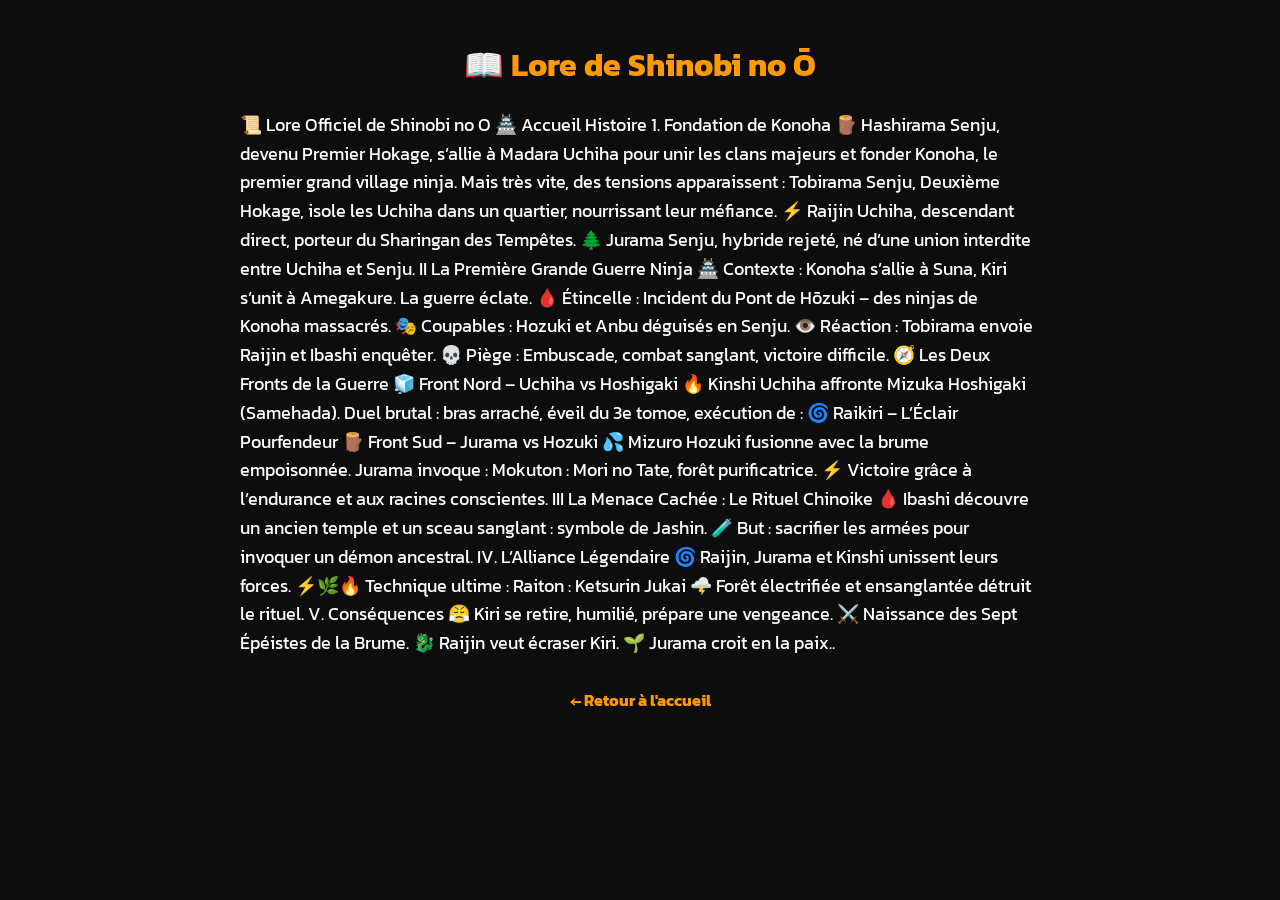
<file: Lore.html>
<!DOCTYPE html>
<html lang="fr">
<head>
  <meta charset="UTF-8">
  <title>Lore - Shinobi no Ō</title>
  <link href="https://fonts.googleapis.com/css2?family=Kanit:wght@600&display=swap" rel="stylesheet">
  <style>
    body {
      background-color: #0d0d0d;
      color: white;
      font-family: 'Kanit', sans-serif;
      margin: 0;
      padding: 20px;
    }

    h1 {
      text-align: center;
      color: #ff9900;
    }

    p {
      max-width: 800px;
      margin: 20px auto;
      font-size: 18px;
      line-height: 1.6;
    }

    a {
      display: block;
      text-align: center;
      margin-top: 30px;
      color: #ff9900;
      text-decoration: none;
      font-weight: bold;
    }

    a:hover {
      text-decoration: underline;
    }
  </style>
</head>
<body>

  <h1>📖 Lore de Shinobi no Ō</h1>

  <p>
    📜 Lore Officiel de Shinobi no O 🏯
    Accueil Histoire
    
    
    
    1. Fondation de Konoha
    🪵 Hashirama Senju, devenu Premier Hokage, s’allie à Madara Uchiha pour unir les clans majeurs et fonder Konoha, le premier grand village ninja. Mais très vite, des tensions apparaissent : Tobirama Senju, Deuxième Hokage, isole les Uchiha dans un quartier, nourrissant leur méfiance.
    
    
    
    ⚡ Raijin Uchiha, descendant direct, porteur du Sharingan des Tempêtes.
    🌲 Jurama Senju, hybride rejeté, né d’une union interdite entre Uchiha et Senju.
    
   
    
    II La Première Grande Guerre Ninja
    🏯 Contexte : Konoha s’allie à Suna, Kiri s’unit à Amegakure. La guerre éclate.
    🩸 Étincelle : Incident du Pont de Hōzuki – des ninjas de Konoha massacrés.
    🎭 Coupables : Hozuki et Anbu déguisés en Senju.
    👁️ Réaction : Tobirama envoie Raijin et Ibashi enquêter.
    💀 Piège : Embuscade, combat sanglant, victoire difficile.
    
    
    
    🧭 Les Deux Fronts de la Guerre
    🧊 Front Nord – Uchiha vs Hoshigaki
    🔥 Kinshi Uchiha affronte Mizuka Hoshigaki (Samehada).
    Duel brutal : bras arraché, éveil du 3e tomoe, exécution de :
    🌀 Raikiri – L’Éclair Pourfendeur
    
    
    
    🪵 Front Sud – Jurama vs Hozuki
    💦 Mizuro Hozuki fusionne avec la brume empoisonnée.
    Jurama invoque : Mokuton : Mori no Tate, forêt purificatrice.
    ⚡ Victoire grâce à l’endurance et aux racines conscientes.
    
    
    
    III La Menace Cachée : Le Rituel Chinoike
    🩸 Ibashi découvre un ancien temple et un sceau sanglant : symbole de Jashin.
    🧪 But : sacrifier les armées pour invoquer un démon ancestral.
    
    
    IV. L’Alliance Légendaire
    🌀 Raijin, Jurama et Kinshi unissent leurs forces.
    ⚡🌿🔥 Technique ultime : Raiton : Ketsurin Jukai
    🌩️ Forêt électrifiée et ensanglantée détruit le rituel.
    
    
    
    V. Conséquences
    😤 Kiri se retire, humilié, prépare une vengeance.
    ⚔️ Naissance des Sept Épéistes de la Brume.
    🐉 Raijin veut écraser Kiri. 🌱 Jurama croit en la paix..</em>
  </p>

  <a href="index.html">← Retour à l'accueil</a>

</body>
</html>
</file>
